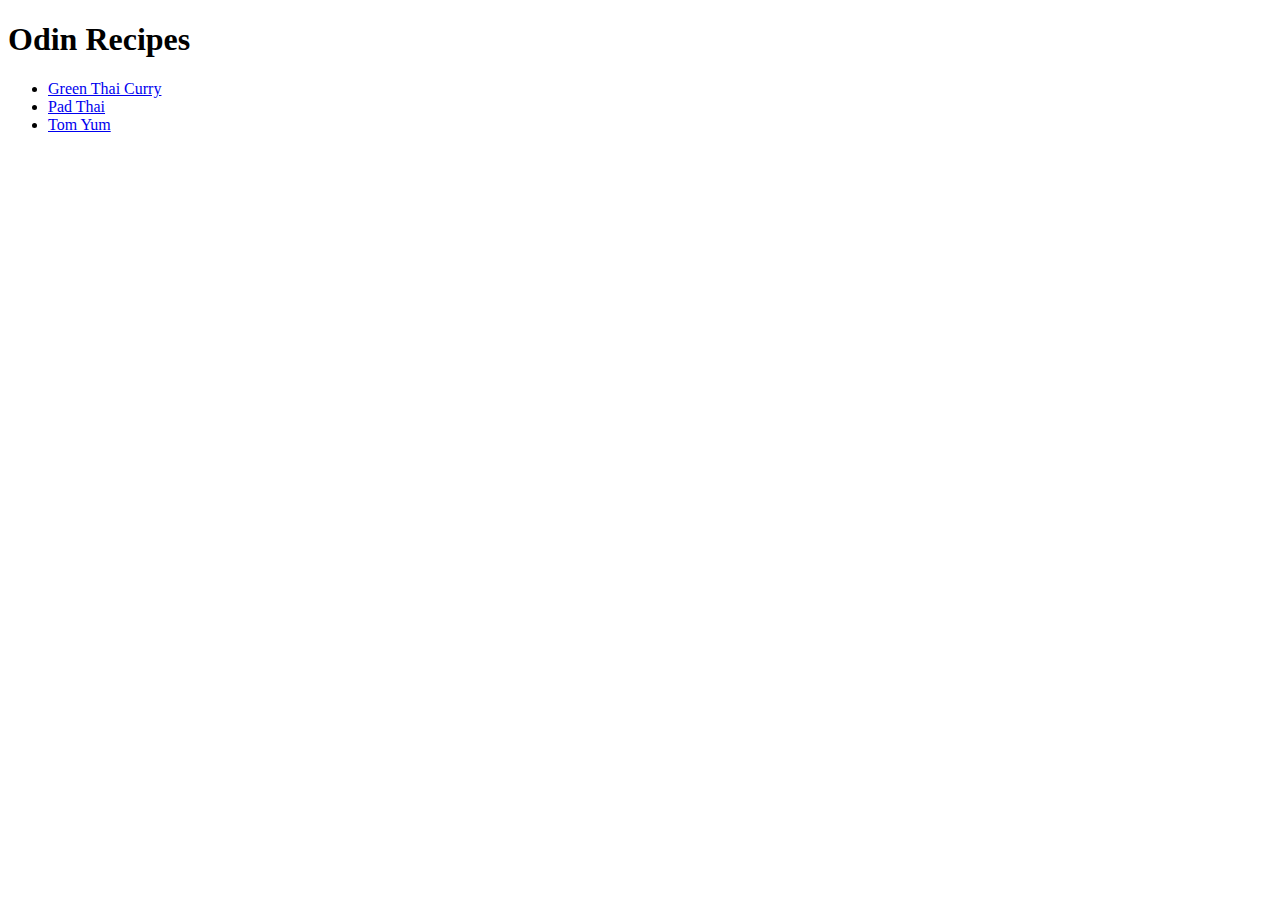
<file: index.html>
<!DOCTYPE html>
<html lang="en">
<head>
    <meta charset="UTF-8">
    <meta http-equiv="X-UA-Compatible" content="IE=edge">
    <meta name="viewport" content="width=device-width, initial-scale=1.0">
    <title>Document</title>
</head>
<body>
    <h1>Odin Recipes</h1>
    <ul>
        <li>
            <a href="recipes/green-thai-curry.html">Green Thai Curry</a>
        </li>
        <li>
            <a href="recipes/pad-thai.html">Pad Thai</a>
        </li>
        <li>
            <a href="recipes/tom-yum.html">Tom Yum</a>
        </li>
    </ul>

</body>
</html>
</file>
